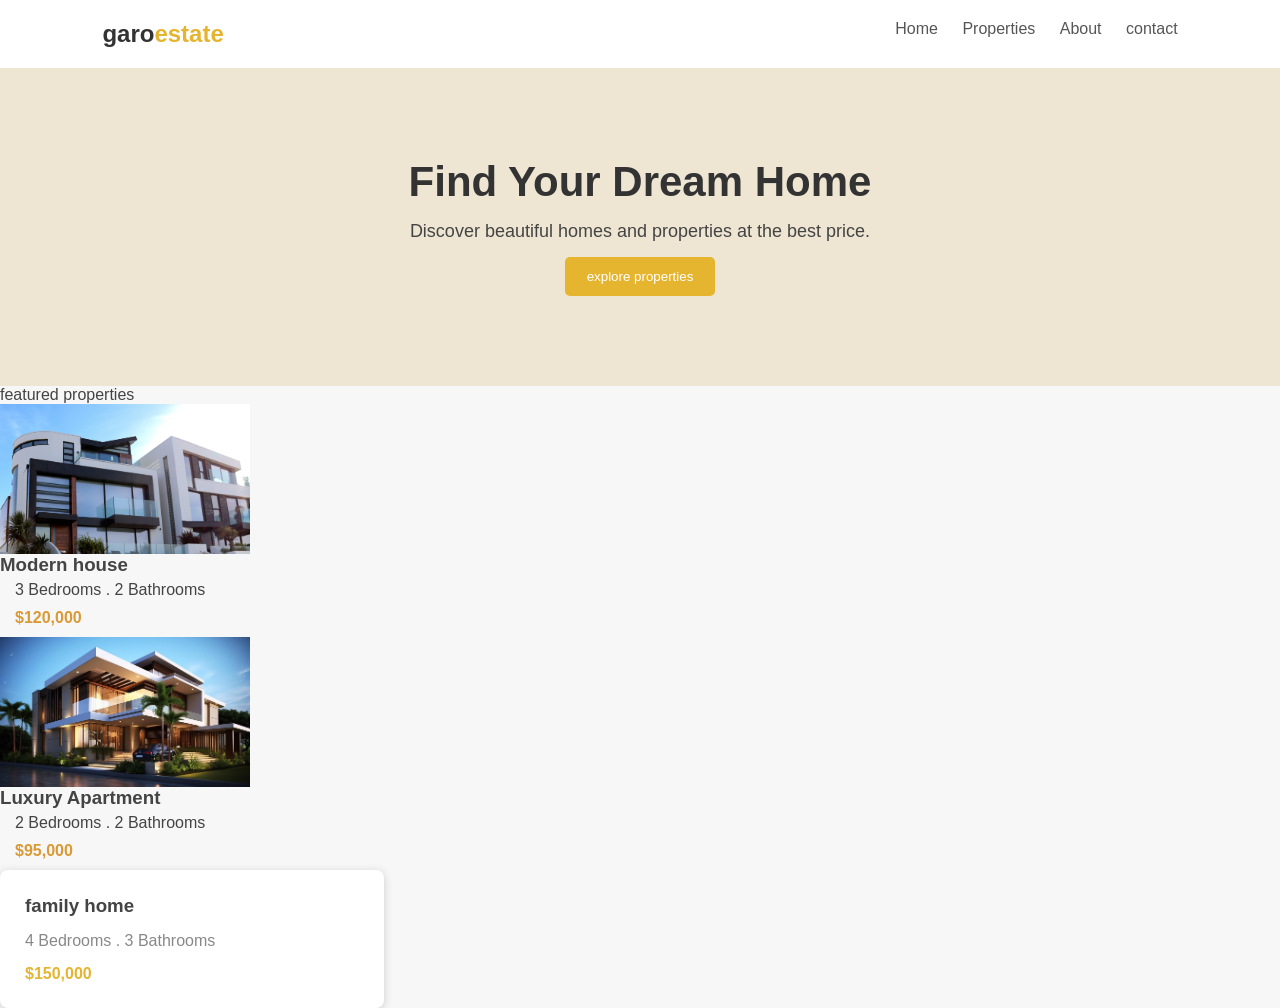
<file: day_1/index.html>
<!doctype html>
<html lang="en">
  <head>
    <meta charset="UFT-8" />
    <meta name="viewport" content="width=device-width,initial-scale=1.0" />
    <title>garo estate</title>
    <link rel="stylesheet" href="style.css">
  </head>
  <body>

    <nav>
      <h2>garo<span>estate</span></h2>
      <div>
        <a href="#">Home</a>
        <a href="#">Properties</a>
        <a href="#">About</a>
        <a href="#">contact</a>
      </div>
    </nav>
    <section class="hero">
      <h1>Find Your Dream Home </h1>
      <p>Discover beautiful homes and properties at the best price.</p>
      <button>explore properties</button>
    </section>

    <section class=" properties"
    <h2>featured properties</h2>

<div class="properties-container">

        <div class="property-card">
          <img src="images/pexels-expect-best-79873-323780.jpg" alt="modern house">

          <h3>Modern house</h3>
          <p>3 Bedrooms . 2 Bathrooms</p>
          <strong>$120,000</strong>
        </div>

      <div class="property-card">
      <img src="images/beautiful-modern-house-exterior-with-carport-modern-residential-district-and-minimalist-building-concept-by-ai-generated-free-photo.jpg" alt="luxury apartment">

        <h3>Luxury Apartment</h3>
        <p>2 Bedrooms . 2 Bathrooms</p>
        <strong>$95,000</strong>
        </div>

        <div class="card">
          <h3>family home</h3>
          <p>4 Bedrooms . 3 Bathrooms</p>
          <strong>$150,000</strong>
        </div>
        
      </section>

      </body>
      </html>
</file>
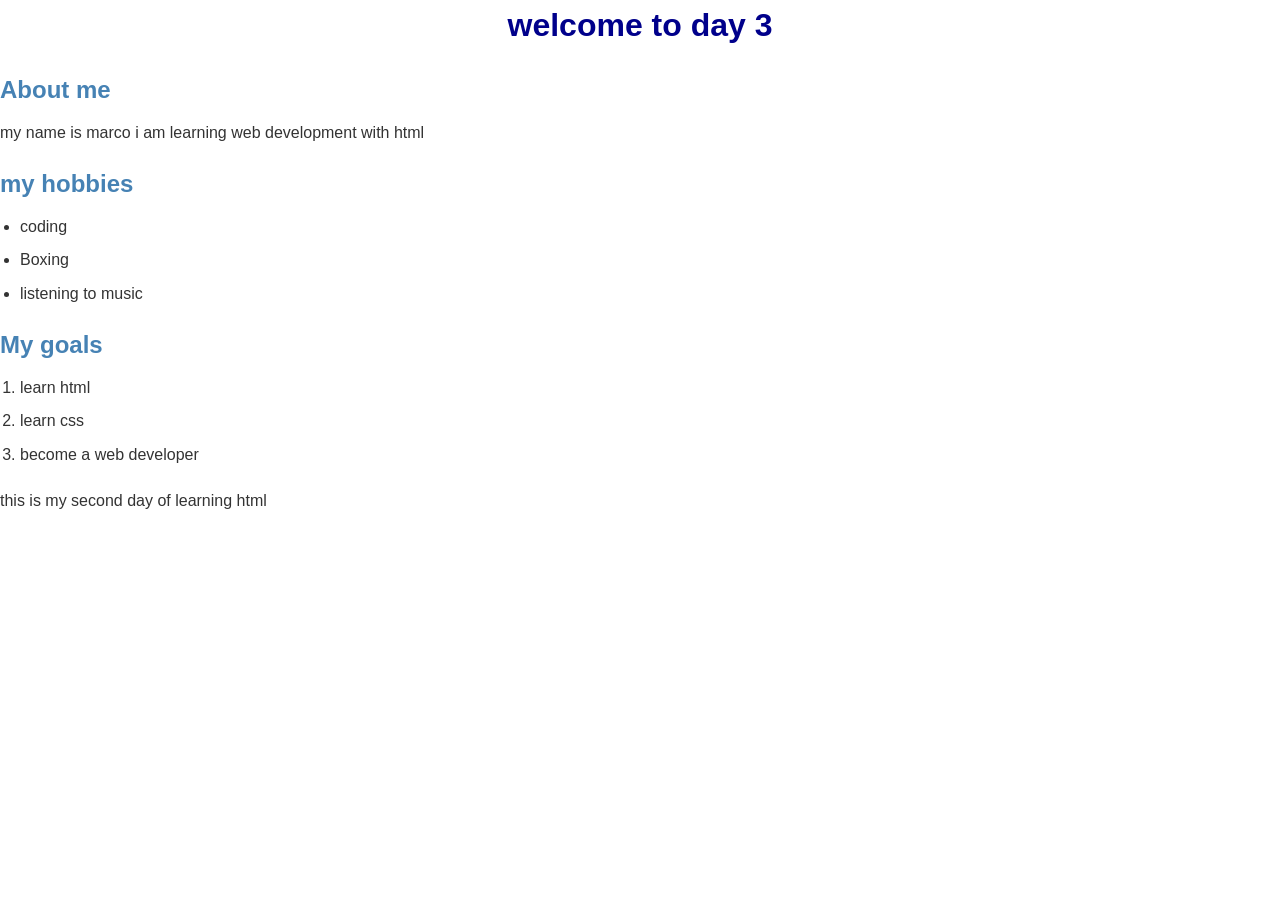
<file: day_3/index.html>
<!doctype html>
<html lang="en">
  <head>
    <meta charset="UTF-8" />
    <meta name="viewport" content="width=device-width,initial-scale=1.0" />
    <title>Day 3 - responsive website</title>
    <link rel="stylesheet" href="style.css" />
  </head>
  <body>
    <div class="container">
      <h1>welcome to day 3</h1>

      <h2>About me</h2>
      <p>my name is marco i am learning web development with html</p>

      <h2>my hobbies</h2>
      <ul>
        <li>coding</li>
        <li>Boxing</li>
        <li>listening to music</li>
      </ul>

      <h2>My goals</h2>
      <ol>
        <li>learn html</li>
        <li>learn css</li>
        <li>become a web developer</li>
      </ol>

      <p>this is my second day of learning html</p>
    </div>
  </body>
</html>
</file>
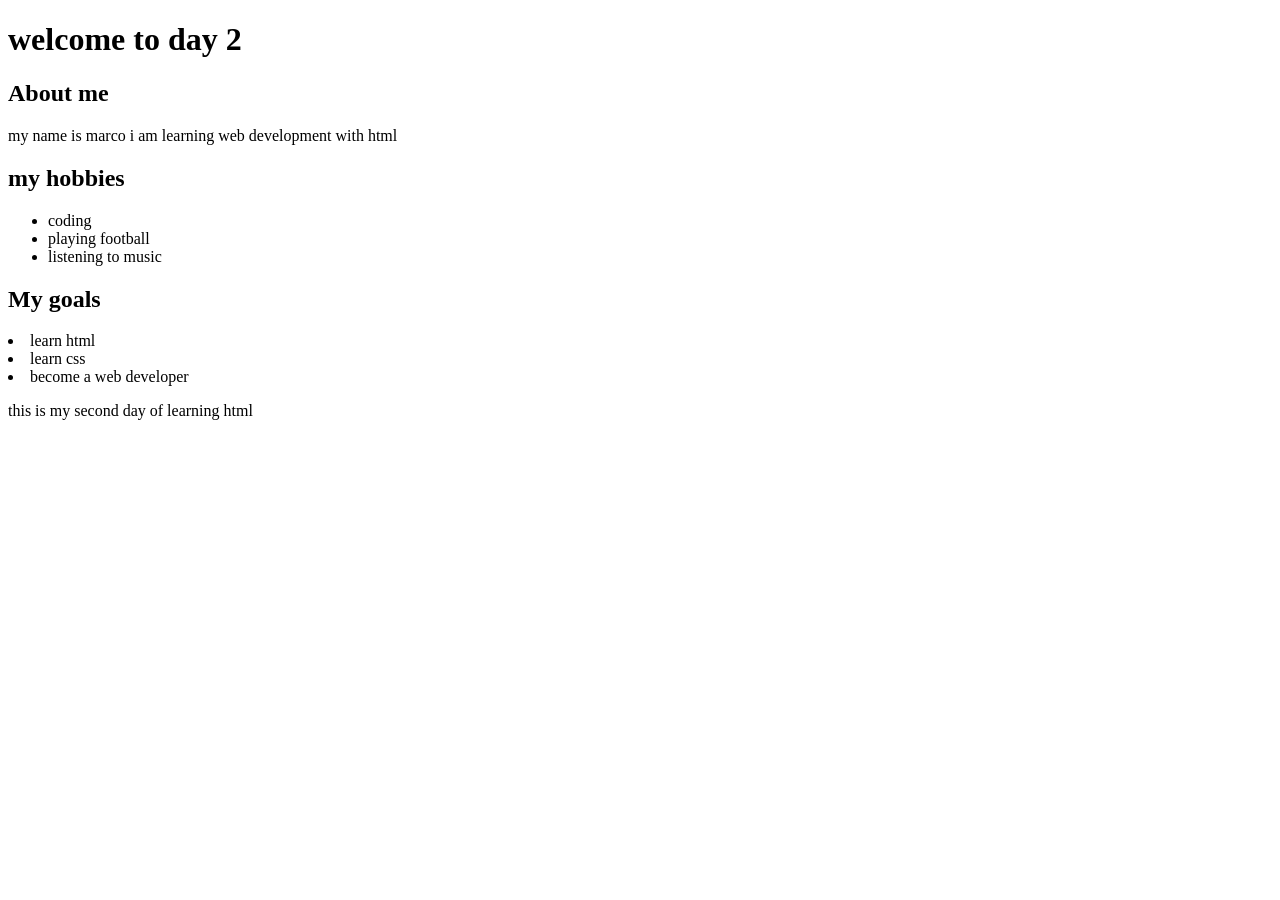
<file: day_1/day 2/index.html>
<!doctype html>
<html lang="en">
  <head>
    <meta charset="UFT-8">
    <meta name="veiwport" content="width=device-width,initial-scale=1.0">
    <title>Day 2</title>
  </head>
  <body>
<h1>welcome to day 2</h1>

<h2>About me</h2>
<p>my name is marco i am learning web development with html</p>
<h2>my hobbies</h2>
<ul>
    <li>coding</li>
    <li>playing football</li>
    <li>listening to music</li>
</ul>

<h2>My goals</h2>
<o>
    <li>learn html</li>
    <li>learn css</li>
    <li>become a web developer</li>
</ol>

<p>this is my second day of learning html</p>
  </body>
  </html>
</file>
<file: day_1/style.css>
* {
    box-sizing: border-box;
    margin:0;
}
body {
    font-family: arial, sans-serif;
    background: #f7f7f7;
    color: #444;
}
nav{
    background: white;
    padding: 20px 8%;
    display: flex;
    justify-content: space-between;
}
nav h2{
    color:#333;
}
nav span {
    color: #e5b52f;
}
nav a {
    text-decoration:none;
    color:#555;
    margin-left: 20px;
}
.hero {
    text-align: center;
    padding: 90px 20px;
    background: #eee6d2;
}
.hero h1{
    font-size: 42px;
    color:#333;
}
.hero p{
    margin: 15px;
    font-size: 18px;
}
button {
    background: #e5b52f;
    color:white ;
    border: none;
    padding:12px 22px;
    border-radius: 5px;
}
{.properties 
    texte-aling:center;
    padding:45px 8%;
}
.properties h2 {
    margin-bottom: 25px;
}
.cards {
    display: flex;
    justify-content: center;
    gap: 20px;
}
.card{
    background: white;
    padding:25px;
    width: 30%;
    border-radius: 8px;
    box-shadow: 0 2px 8px #ccc;
}
.card p {
    margin: 15px 0;
    color:#888;
}
.card strong {
    color: #e5b52f;
}

.properties-card {
    width:250px;
    background:white;
    border-radius: 8px;
    overflow:hidden;
    box-shadow:0 2px 8px  #ccc;
}
.properties-card h3 {
    margin: 12px 15px 5px;
}
.property-card p{
    margin:5px 15px;
}
    .property-card strong{
        display:block;
        margin:10px 15px;
        color: #d99a35;
    }
.property-card img {
    width: 250px;
    height:150px;
    object-fit: cover;
    display:block;
}
.property-card img {
    width:250px;
    height: 150px;
    object-fit: cover;
    dispay:block;
}
</file>
<file: day_3/style.css>
* {
  margin: 0;
  padding: 0;
  box-sizing: border-box;
}
body {
  font-family: Arial, Helvetica, sans-serif;
  paddind: 20px;
  background: color #f4f4f4;
  color: #333;
  line-height: 1.6;
}

container {
  width: 90%;
  max-width: 900px;
  margin: auto;
}
h1 {
  text-align: center;
  color: darkblue;
  margin-bottom: 20px;
}
h2 {
  color: steelblue;
  margin-top: 20px;
  margin-bottom: 10px;
}
p {
  margin-bottom: 15px;
}
ul,
ol {
  margin-left: 20px;
  margin-bottom: 20px;
}
li {
  margin-bottom: 8px;
}
img {
  width: 100%;
  height: auto;
  border-radius: 10px;
}
a {
  color: blue;
  text-decoration: none;
}
a:hover {
  text-decoration: underline;
}
@media (max-width: 768px) {
  body {
    padding: 10px;
  }

  .container {
    width: 100%;
  }

  h1 {
    font-size: 30px;
  }

  h1 {
    font-size: 30px;
  }
  h1 {
    font-size: 30px;
  }

  h2 {
    font-size: 24px;
  }

  p,
  li {
    font-size: 16px;
  }
}

@media (max-width: 400px) {
  h1 {
    font-size: 24px;
  }
  h2 {
    font-size: 20px;
  }

  p,
  li {
    font-size: 20px;
  }

  p,
  li {
    font-size: 15px;
  }
  body {
    padding: 8px;
  }
}
</file>
